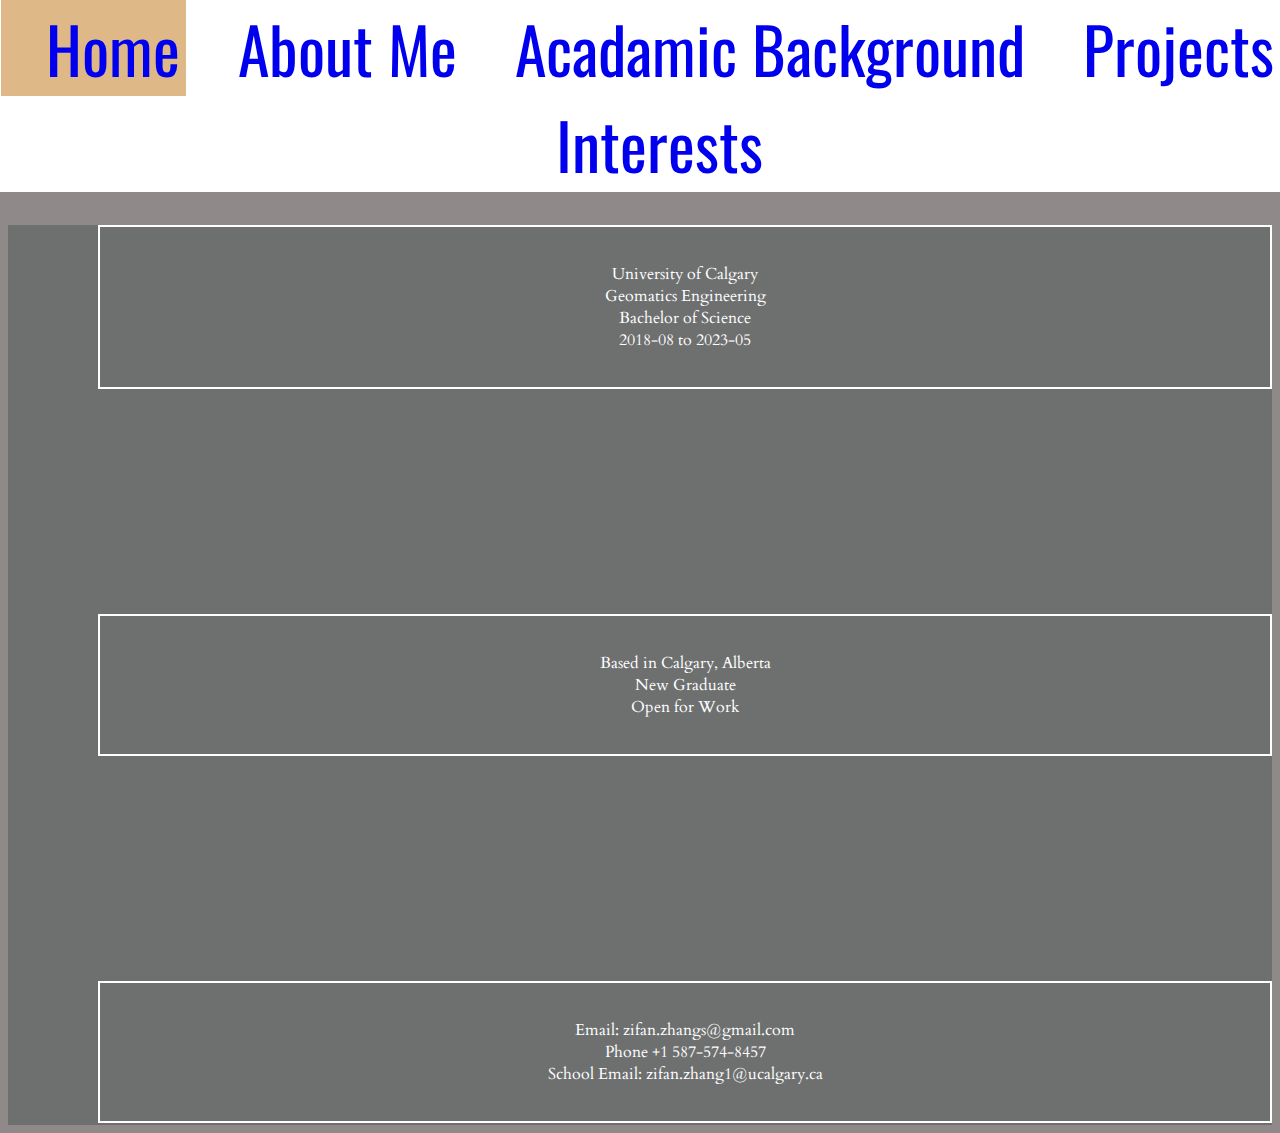
<file: about.html>
<!DOCTYPE html>
<html>
    <head>
        
        <title>My Webpage</title>
            <link href='https://fonts.googleapis.com/css?family=Oswald' rel='stylesheet'>
            <link href='https://fonts.googleapis.com/css?family=Cardo' rel='stylesheet'>
            <link href='mystyle.css' rel='stylesheet'>
            <link rel="stylesheet" href="https://cdn.jsdelivr.net/npm/bootstrap@4.6.2/dist/css/bootstrap.min.css" integrity="sha384-xOolHFLEh07PJGoPkLv1IbcEPTNtaed2xpHsD9ESMhqIYd0nLMwNLD69Npy4HI+N" crossorigin="anonymous">
    </head>
    <div id="wrapper">
    <body>
        <div id="Topheader">
            <button> <a href="index.html"> Home</a>
            </button>
            <button>
                <a href="about.html"> About Me</a>
            </button>
            <button>
                <a href="acadamic.html">Acadamic Background</a>
            </button>
            <button>
                <a href="projects.html">Projects</a>
            </button>
            <button>
                <a href="interests.html">Interests</a>
            </button>
            <hr />
        </div>
        
        

        <div class="container_about">

            <div class="main_body">
                
                
            </div>

            <div class="row">
                <div class="col-lg-3 col-sm-6">
                    
                    <p class="aboutme">
                        University of Calgary
                        <br>
                        Geomatics Engineering
                        <br>
                        Bachelor of Science
                        <br>
                        2018-08 to 2023-05
                    </p>
                
                </div>
                <div class="col-lg-3 col-sm-6">
                    <p class="aboutme">
                        Based in Calgary, Alberta
                        <br>
                        New Graduate
                        <br>
                        Open for Work
                    </p>
                </div>




                <div class="col-lg-3 col-sm-6">
                    <p class="aboutme">
                        Email: zifan.zhangs@gmail.com
                        <br>
                        Phone +1 587-574-8457
                        <br>
                        School Email: zifan.zhang1@ucalgary.ca
                    </p>
                </div>
            </div>

            
        </div>
    </body>
    </div>
</html>
</file>
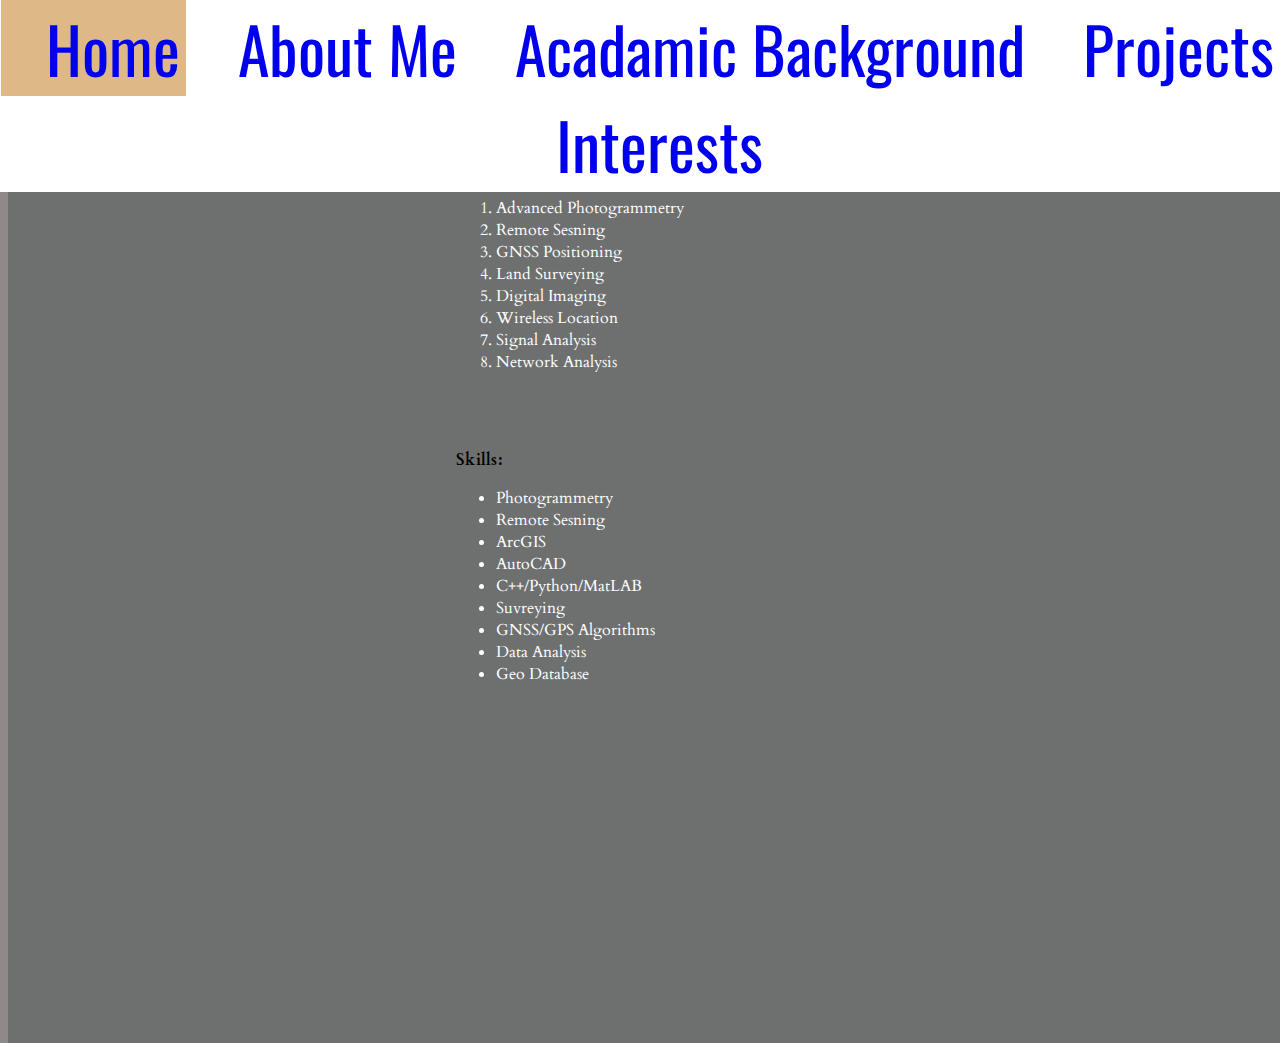
<file: acadamic.html>
<!DOCTYPE html>
<html>
    <head>
        
        <title>My Webpage</title>
            <link href='https://fonts.googleapis.com/css?family=Oswald' rel='stylesheet'>
            <link href='https://fonts.googleapis.com/css?family=Cardo' rel='stylesheet'>
            <link href='mystyle.css' rel='stylesheet'>
            <link href='style_02.css' rel='stylesheet'>
            <link rel="stylesheet" href="https://cdn.jsdelivr.net/npm/bootstrap@4.6.2/dist/css/bootstrap.min.css" integrity="sha384-xOolHFLEh07PJGoPkLv1IbcEPTNtaed2xpHsD9ESMhqIYd0nLMwNLD69Npy4HI+N" crossorigin="anonymous">
    </head>
    <div id="wrapper">
    <body>
        <div id="Topheader">
            <button> <a href="index.html"> Home</a>
            </button>
            <button>
                <a href="about.html"> About Me</a>
            </button>
            <button>
                <a href="acadamic.html">Acadamic Background</a>
            </button>
            <button>
                <a href="projects.html">Projects</a>
            </button>
            <button>
                <a href="interests.html">Interests</a>
            </button>
            <hr />
        </div>
        
        
        <div class="container_about">

            <div class="main_body">
                <div class="row_aca">
                    <p ><b>Courses Taken:</b></p>
                    <ol>
                        <li> Advanced Photogrammetry </li>
                        <li> Remote Sesning </li>
                        <li> GNSS Positioning</li>
                        <li> Land Surveying</li>
                        <li> Digital Imaging</li>
                        <li> Wireless Location</li>
                        <li> Signal Analysis</li>
                        <li> Network Analysis</li>
                    </ol>
                    <br><br>

                    <p ><b>Skills:</b></p>
                    <ul>
                        <li> Photogrammetry </li>
                        <li> Remote Sesning </li>
                        <li> ArcGIS </li>
                        <li> AutoCAD </li>
                        <li> C++/Python/MatLAB </li>
                        <li> Suvreying </li>
                        <li> GNSS/GPS Algorithms </li>
                        <li>  Data Analysis </li>
                        <li>  Geo Database </li>
                    </ul>

                </div>
            </div>
        </div>
    </body>
    </div>
</html>
</file>
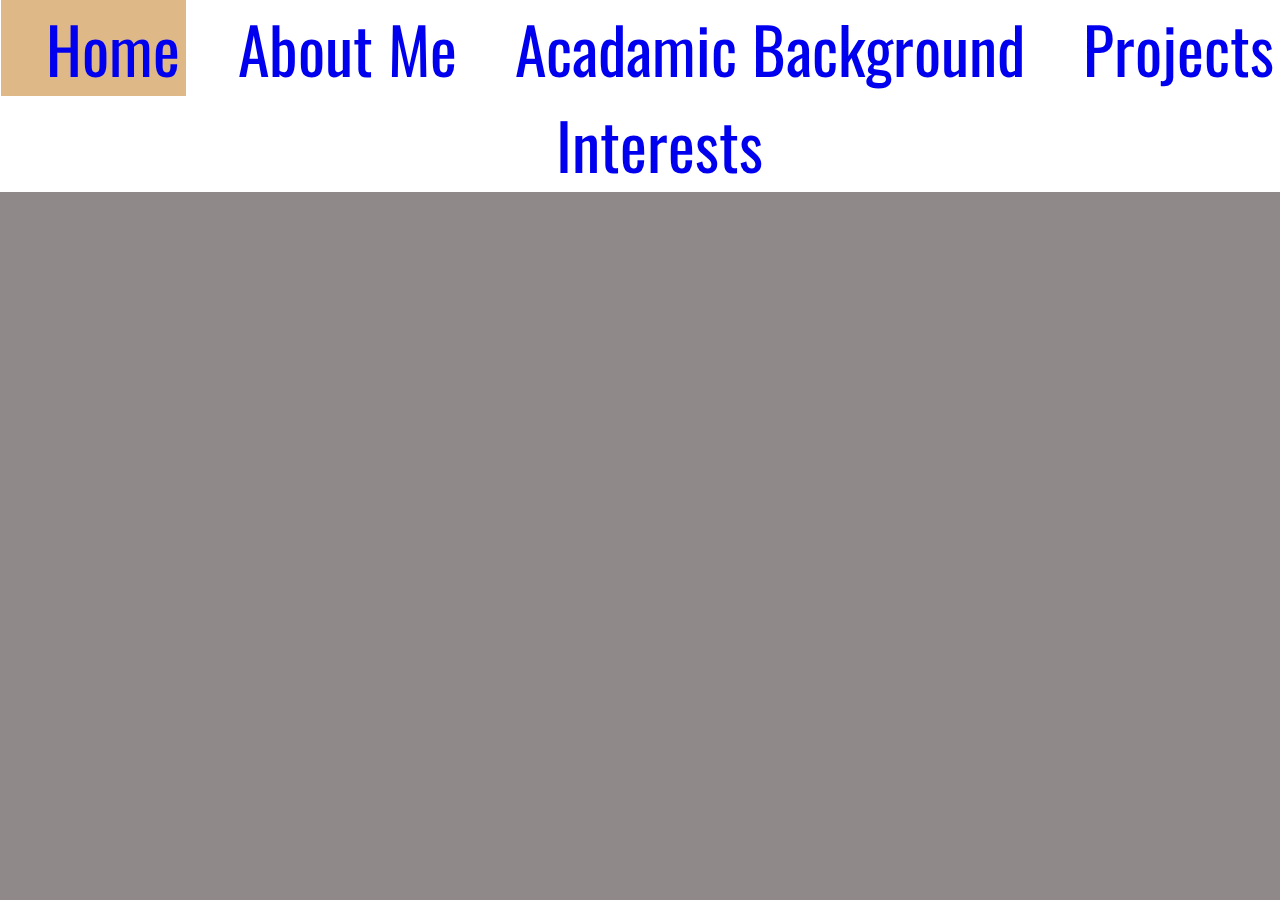
<file: interests.html>
<!DOCTYPE html>
<html>
    <head>
        
        <title>My Webpage</title>
            <link href='https://fonts.googleapis.com/css?family=Oswald' rel='stylesheet'>
            <link href='https://fonts.googleapis.com/css?family=Cardo' rel='stylesheet'>
            <link href='mystyle.css' rel='stylesheet'>
            <link rel="stylesheet" href="https://cdn.jsdelivr.net/npm/bootstrap@4.6.2/dist/css/bootstrap.min.css" integrity="sha384-xOolHFLEh07PJGoPkLv1IbcEPTNtaed2xpHsD9ESMhqIYd0nLMwNLD69Npy4HI+N" crossorigin="anonymous">
    </head>
    <div id="wrapper">
    <body>
        <div id="Topheader">
            <button> <a href="index.html"> Home</a>
            </button>
            <button>
                <a href="about.html"> About Me</a>
            </button>
            <button>
                <a href="acadamic.html">Acadamic Background</a>
            </button>
            <button>
                <a href="projects.html">Projects</a>
            </button>
            <button>
                <a href="interests.html">Interests</a>
            </button>
            <hr />
        </div>
        
        
            
        </div>
    </body>
    </div>
</html>
</file>
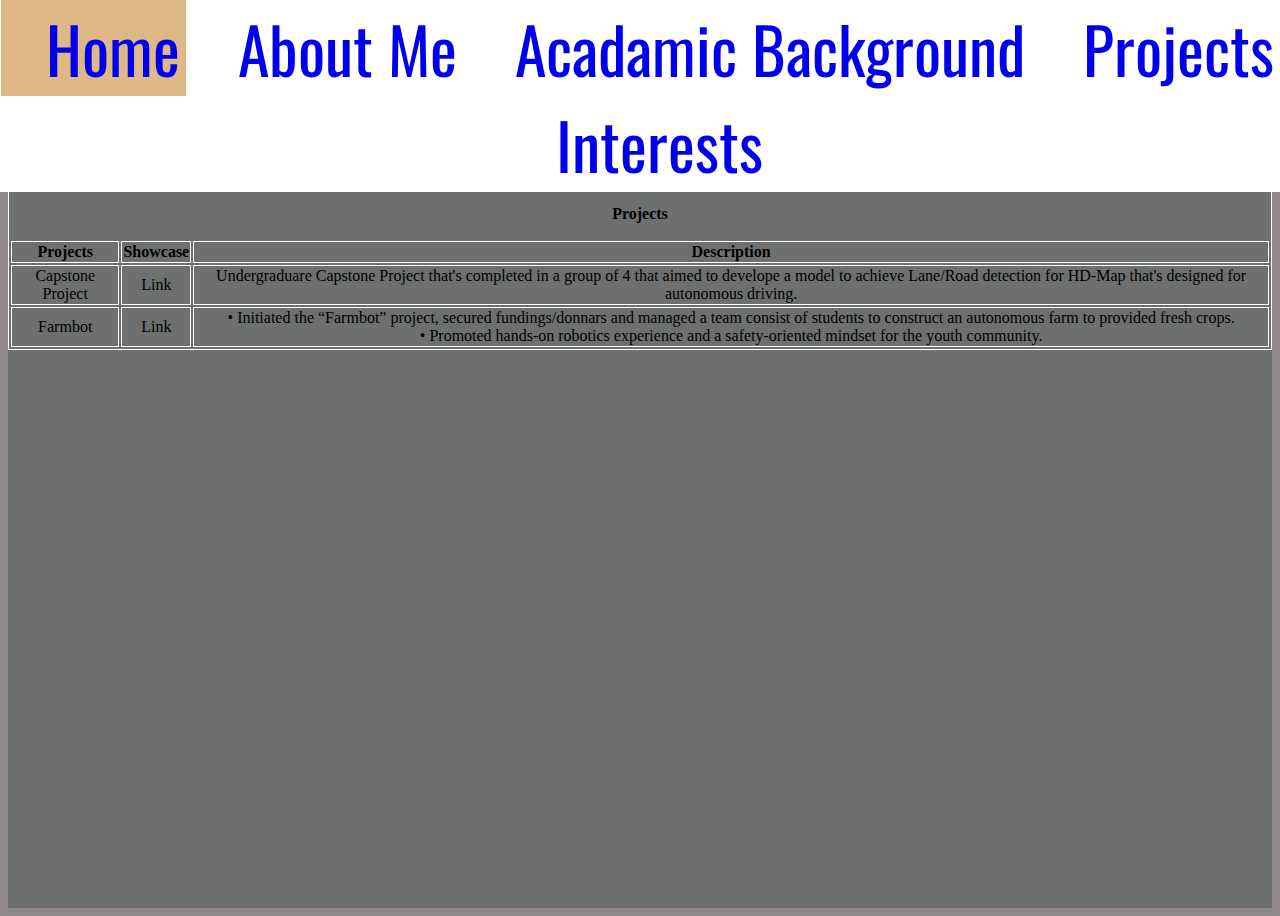
<file: projects.html>
<!DOCTYPE html>
<html>
    <head>
        
        <title>My Webpage</title>
            <link href='https://fonts.googleapis.com/css?family=Oswald' rel='stylesheet'>
            <link href='https://fonts.googleapis.com/css?family=Cardo' rel='stylesheet'>
            <link href='mystyle.css' rel='stylesheet'>
            <link rel="stylesheet" href="https://cdn.jsdelivr.net/npm/bootstrap@4.6.2/dist/css/bootstrap.min.css" integrity="sha384-xOolHFLEh07PJGoPkLv1IbcEPTNtaed2xpHsD9ESMhqIYd0nLMwNLD69Npy4HI+N" crossorigin="anonymous">
    </head>
    <div id="wrapper">
    <body>
        <div id="Topheader">
            <button> <a href="index.html"> Home</a>
            </button>
            <button>
                <a href="about.html"> About Me</a>
            </button>
            <button>
                <a href="acadamic.html">Acadamic Background</a>
            </button>
            <button>
                <a href="projects.html">Projects</a>
            </button>
            <button>
                <a href="interests.html">Interests</a>
            </button>
            <hr />
        </div>
        
        <div class="container_about">

            <div class="main_body">
                <div class ="Projects">    
                    <p><b>Projects</b></p>
                    
                        <table>
                            <tr>
                              <th>Projects    </th>
                              <th>Showcase        </th>
                              <th>Description </th>
                            </tr>
                            <tr>
                              <td> Capstone Project  </td>
                              <td>  Link  </td>
                              <td>  Undergraduare Capstone Project that's completed in a group of 4 that aimed to develope
                                    a model to achieve Lane/Road detection for HD-Map that's designed for autonomous driving.  </td>
                            </tr>
                            <tr>
                              <td>Farmbot  </td>
                              <td>Link</td>
                              <td>  •	Initiated the “Farmbot” project, secured fundings/donnars and managed a team consist of students to construct an autonomous farm to provided fresh crops.
                                <br>
                                •	Promoted hands-on robotics experience and a safety-oriented mindset for the youth community.
                                 </td>
                            </tr>
                          </table>


                    
                </div>
            </div>
        </div>

        </div>
    </body>
    </div>
</html>
</file>
<file: mystyle.css>
@media (min-width: 1000px){
    .right{
   
        margin-top:10;
        margin-left:35vw;
        width:55vw;
        height:140vh;
        min-width: 300px;  
        
       
       
        background-color: rgb(110, 112, 112);
       
    }  
    .row > div{

        margin-left: 10vh;
        padding:20px;
        margin-top: 25vh;
        background-color:rgb(110, 112, 112);
        border:2px solid white;
        
    
    }
}
/*Small screen*/
@media (max-width: 999px){
    
    .right{
        width:100vw;
        margin-top:10;
        
        background-color: rgb(110, 112, 112);
        margin-left:-5vw;
        
        height:100vh;
        float:left;
    }
    .left>img, .left{
        display:none;
    }
    .row > div{

        height:100vh;
        padding:20px;
        margin-top: 45vh;
        background-color:rgb(110, 112, 112);
        border:2px solid white;
    
    }
    .row{
        height:100vh;
    }
    .col-sm-6{
        background-color:rgb(110, 112, 112);
    }
}




button{
    display: inline-block;
    font-family: 'Oswald';
    font: bold;
    background-color: transparent;
    text-align:center;
    font-size: 200%;
    margin: 10;
    padding-inline-start: 5vh;
    overflow: hidden;
    padding: 5;
    border: none;
  
}
button:hover{
background-color: burlywood;
}
.aboutme{
    font-family: 'Cardo';
    color:white;
    text-align: center;
}

.left{

    margin-left:-20vw;
    width:55vw;
    height:100vh;
    float:left;
  
}
.left img{
    min-width: 100%;
    min-height: 140%;
    
}

.row_aca{
  
    padding-top: 15vh;
    padding-left:35vw;
    width:100vw;
    height:100vh;
    font-family: 'Cardo';
    
    background-color:rgb(110, 112, 112);
}




.container_about{
    background-color: rgb(110, 112, 112);
    width:100%;
    height:100vh; 
    display:flexbox;
    
}
.container{
    width:100vw; 
    
}

#Topheader {
    z-index:1;
    position: fixed;
    top: 0;
    left: 0;
    height: 6;
    width: 100%;
    background-color:white;
    clear:both; 
    text-align: center;
    overflow:hidden;
    font-family: 'Oswald';
    font-size: 200%;
}
hr{
   position:absolute;
   padding-top: 100%;
}
h1 { 
    display: inline-block;
    font-family: 'Oswald';
    font: bold;
    text-align:center;
    font-size: 200%;
    margin: 10;
    padding-inline-start: 5vh;
    overflow:hidden;
    
}
a{
    text-decoration: none;
}
a:visited{
    color:black;
}
body{
background-color:#8f8989;

}

h2  {
    font-size:5vh;
    padding-top: 35vh;
    
}



#P{
   
    position:relative;
    overflow: hidden;
    width:25vw;                
    margin-left:25%;
    margin-right:25%;
    
}

.Projects, th, td{
    border:1px solid white;
    
}
.Projects{
    padding-top: 20vh;
    text-align: center;
    
}
table{
    width:100%;
}
</file>
<file: style_02.css>
/*Nesting Example*/
div ul {
  color: white;
}
div ol {
  color: white;
}
/*Inheritance Example*/
.text, .right {
  text-align: center;
  font: bold;
}

.text {
  margin-top: vh;
  font-family: "Cardo";
  color: white;
  font-size: 15px;
}

/*# sourceMappingURL=style_02.css.map */
</file>
